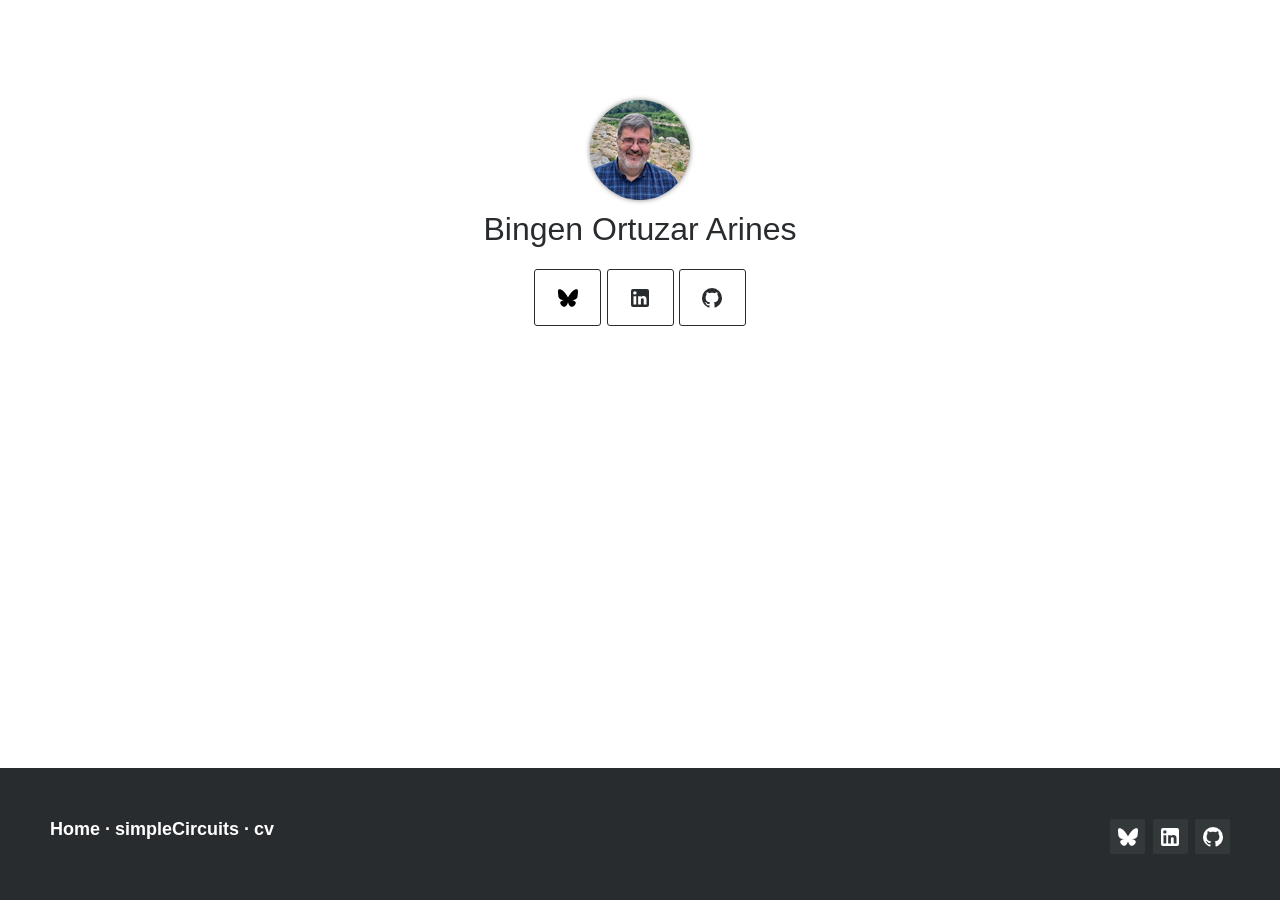
<file: index.html>
﻿<!DOCTYPE html>
<html xmlns="http://www.w3.org/1999/xhtml">
<head>
	<meta charset="utf-8" />
	
	<title>Bingen Ortuzar Arines | Personal Website</title>
	<meta name="keywords" content="Bingen Ortuzar, software developer, personal website" />
    <meta name="viewport" content="width=device-width" />
	<meta name="description" content="Personal website of Bingen Ortuzar Arines - Software Developer" />
	<meta name="author" content="Bingen Ortuzar" />
    <link href="res\main.css" rel="stylesheet" />
    <link rel="icon" type="image/png" href="res/nl6uxp1o.png" />
</head>

<body>
   
<div id="GlobalDiv">
   
    
    <header> 
	
    <img class="Pic" src="res/nl6uxp1o.png"  width="100" height="100"/>
   
        <h1>
             Bingen Ortuzar Arines 
        </h1>
		<h2>
		<a href="https://bsky.app/profile/bingen.dev"><img src="res/bluesky_media_kit_logo.svg" class="icon" alt="Bluesky"/></a>
				<a href="http://www.linkedin.com/in/bingen"><svg class="icon" viewBox="0 0 24 24" width="24" height="24"><path fill="currentColor" d="M19 3a2 2 0 0 1 2 2v14a2 2 0 0 1-2 2H5a2 2 0 0 1-2-2V5a2 2 0 0 1 2-2h14m-.5 15.5v-5.3a3.26 3.26 0 0 0-3.26-3.26c-.85 0-1.84.52-2.32 1.3v-1.11h-2.79v8.37h2.79v-4.93c0-.77.62-1.4 1.39-1.4a1.4 1.4 0 0 1 1.4 1.4v4.93h2.79M6.88 8.56a1.68 1.68 0 0 0 1.68-1.68c0-.93-.75-1.69-1.68-1.69a1.69 1.69 0 0 0-1.69 1.69c0 .93.76 1.68 1.69 1.68m1.39 9.94v-8.37H5.5v8.37h2.77z"/></svg></a>
				<a href="http://github.com/bingenortuzar"><svg class="icon" viewBox="0 0 24 24" width="24" height="24"><path fill="currentColor" d="M12 2A10 10 0 0 0 2 12c0 4.42 2.87 8.17 6.84 9.5.5.08.66-.23.66-.5v-1.69c-2.77.6-3.36-1.34-3.36-1.34-.46-1.16-1.11-1.47-1.11-1.47-.91-.62.07-.6.07-.6 1 .07 1.53 1.03 1.53 1.03.87 1.52 2.34 1.07 2.91.83.09-.65.35-1.09.63-1.34-2.22-.25-4.55-1.11-4.55-4.92 0-1.11.38-2 1.03-2.71-.1-.25-.45-1.29.1-2.64 0 0 .84-.27 2.75 1.02.79-.22 1.65-.33 2.5-.33.85 0 1.71.11 2.5.33 1.91-1.29 2.75-1.02 2.75-1.02.55 1.35.2 2.39.1 2.64.65.71 1.03 1.6 1.03 2.71 0 3.82-2.34 4.66-4.57 4.91.36.31.69.92.69 1.85V21c0 .27.16.59.67.5C19.14 20.16 22 16.42 22 12A10 10 0 0 0 12 2z"/></svg></a>
		</h2>
        
    </header>
</div>
<footer class="footer-distributed">

			<div class="footer-right">

				<a href="https://bsky.app/profile/bingen.dev"><img src="res/bluesky_media_kit_logo.svg" class="icon" alt="Bluesky"/></a>
				<a href="http://www.linkedin.com/in/bingen"><svg class="icon" viewBox="0 0 24 24" width="24" height="24"><path fill="currentColor" d="M19 3a2 2 0 0 1 2 2v14a2 2 0 0 1-2 2H5a2 2 0 0 1-2-2V5a2 2 0 0 1 2-2h14m-.5 15.5v-5.3a3.26 3.26 0 0 0-3.26-3.26c-.85 0-1.84.52-2.32 1.3v-1.11h-2.79v8.37h2.79v-4.93c0-.77.62-1.4 1.39-1.4a1.4 1.4 0 0 1 1.4 1.4v4.93h2.79M6.88 8.56a1.68 1.68 0 0 0 1.68-1.68c0-.93-.75-1.69-1.68-1.69a1.69 1.69 0 0 0-1.69 1.69c0 .93.76 1.68 1.69 1.68m1.39 9.94v-8.37H5.5v8.37h2.77z"/></svg></a>
				<a href="http://github.com/bingenortuzar"><svg class="icon" viewBox="0 0 24 24" width="24" height="24"><path fill="currentColor" d="M12 2A10 10 0 0 0 2 12c0 4.42 2.87 8.17 6.84 9.5.5.08.66-.23.66-.5v-1.69c-2.77.6-3.36-1.34-3.36-1.34-.46-1.16-1.11-1.47-1.11-1.47-.91-.62.07-.6.07-.6 1 .07 1.53 1.03 1.53 1.03.87 1.52 2.34 1.07 2.91.83.09-.65.35-1.09.63-1.34-2.22-.25-4.55-1.11-4.55-4.92 0-1.11.38-2 1.03-2.71-.1-.25-.45-1.29.1-2.64 0 0 .84-.27 2.75 1.02.79-.22 1.65-.33 2.5-.33.85 0 1.71.11 2.5.33 1.91-1.29 2.75-1.02 2.75-1.02.55 1.35.2 2.39.1 2.64.65.71 1.03 1.6 1.03 2.71 0 3.82-2.34 4.66-4.57 4.91.36.31.69.92.69 1.85V21c0 .27.16.59.67.5C19.14 20.16 22 16.42 22 12A10 10 0 0 0 12 2z"/></svg></a>

			</div>

			<div class="footer-left">

				<p class="footer-links">
					<a href="http://bingen.dev">Home</a>
					·
					<a href="http://simplecircuits.bingen.dev">simpleCircuits</a>
					·
					<a href="http://www.linkedin.com/in/bingen">cv</a>
					
				</p>

				
			</div>

		</footer>

</body>
</html>
</file>
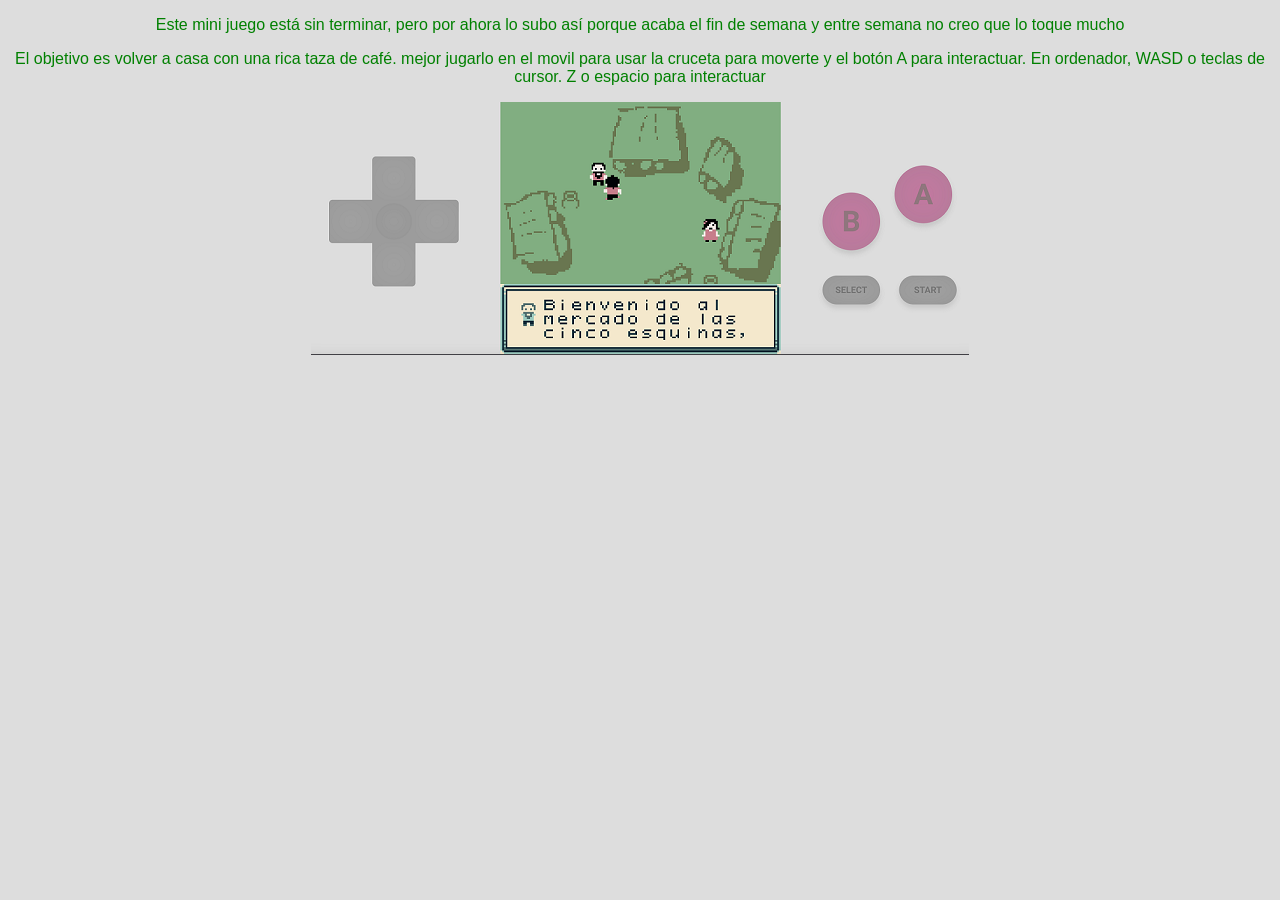
<file: coronaburgo/index.html>
<!DOCTYPE html>
<html>
  <head>
    <meta charset="utf-8" />
    <meta http-equiv="Content-Type" content="text/html; charset=utf-8" />
    <meta name="viewport" content="width=device-width, initial-scale=0.7" />
    <link rel="stylesheet" href="css/style.css" />
    <title> Buscando café en coronaburgo </title>
    <meta name="author" content="BizrDun" />
    
    <style type="text/css"> body {background-color:#dddddd; color: green; }</style>
    
  </head>
  <body>
<div>
    <p  >Este mini juego está sin terminar, pero por ahora lo subo así porque acaba el fin de semana y entre semana no creo que lo toque mucho </p>
    <p>El objetivo es volver a casa con una rica taza de café.
      mejor jugarlo en el movil para usar la cruceta para moverte  y el botón A para interactuar.
      En ordenador, WASD o teclas de cursor. Z o espacio para interactuar</p>

      <a href="gameindex.html"><image src="capturap.png"/>  </a>

     
  </div>
   
  </body>
</html>
</file>
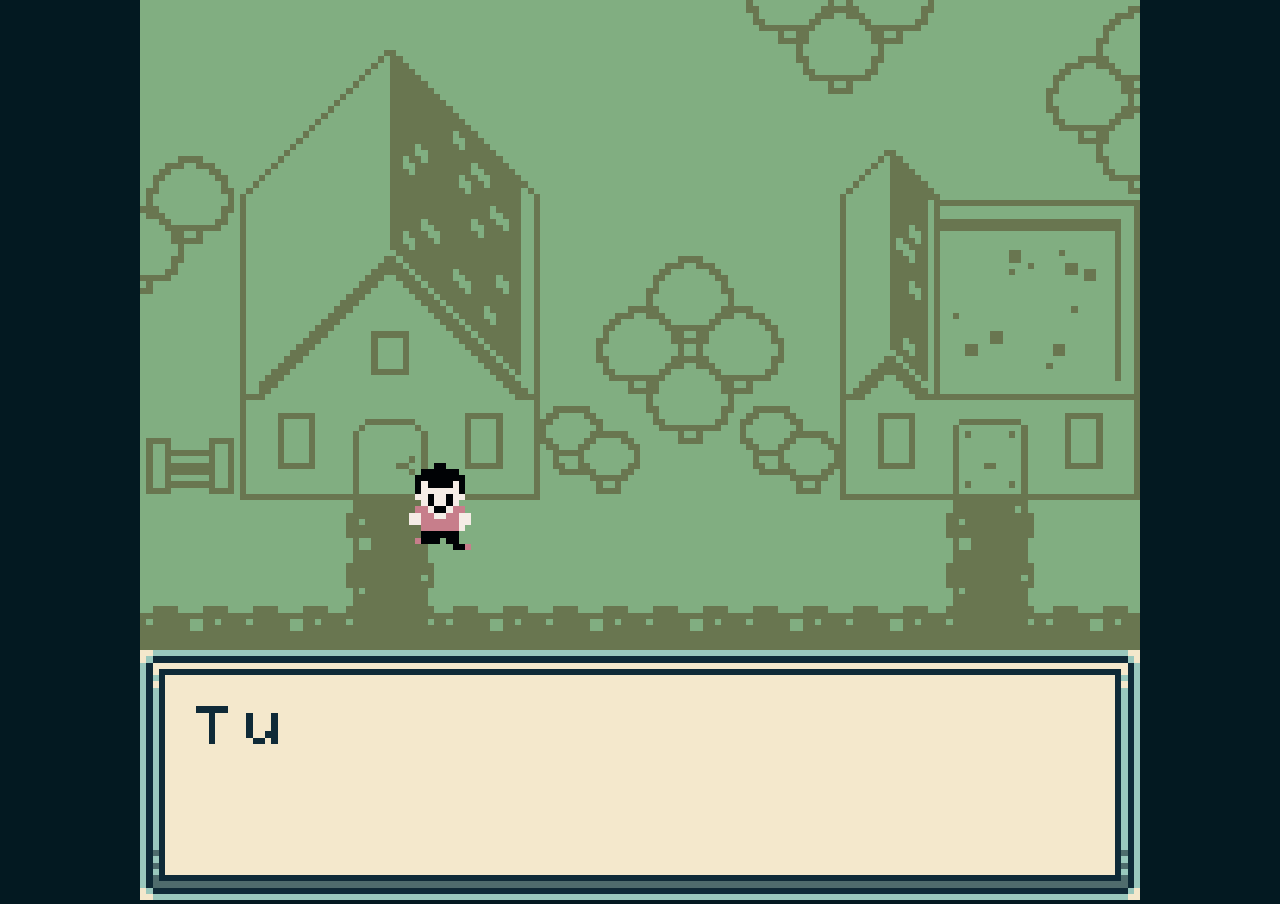
<file: coronaburgo/gameindex.html>
<!DOCTYPE html>
<html>
  <head>
    <meta charset="utf-8" />
    <meta http-equiv="Content-Type" content="text/html; charset=utf-8" />
    <meta name="viewport" content="width=device-width, initial-scale=1" />
    <link rel="stylesheet" href="css/style.css" />
    <title>CoronaCoffee</title>
    <meta name="author" content="Bingen Ortuzar" />
    <style type="text/css"> body { background-color:#undefined; }</style>
    
  </head>
  <body>
    <div id="gameboy_shell">
      <div id="game">
        <canvas id="mainCanvas" width="160" height="144">No Canvas Support</canvas>
      </div>
      <div id="controller">
        <div id="controller_dpad">
          <div id="controller_left"></div>
          <div id="controller_right"></div>
          <div id="controller_up"></div>
          <div id="controller_down"></div>
        </div>
        <div id="controller_select" class="capsuleBtn">Select</div>
        <div id="controller_start" class="capsuleBtn">Start</div>
        <div id="controller_b" class="roundBtn">B</div>
        <div id="controller_a" class="roundBtn">A</div>
      </div>      
    </div>
    <script>
      const customControls = {"a":["z"," ","Alt"]}
    </script>
    <script src="js/other/mobile.js"></script>
    <script src="js/other/base64.js"></script>
    <script src="js/other/swfobject.js"></script>
    <script src="js/other/resampler.js"></script>
    <script src="js/other/XAudioServer.js"></script>
    <script src="js/other/controls.js"></script>
    <script src="js/other/resize.js"></script>    
    <script src="js/GameBoyCore.js"></script>
    <script src="js/GameBoyIO.js"></script>
  </body>
</html>
</file>
<file: coronaburgo/css/style.css>
body {
  background: #031921;
  color: #fff;
  font-family: "HelveticaNeue-Light", "Helvetica Neue Light", "Helvetica Neue",
    Helvetica, Arial, "Lucida Grande", sans-serif;
  font-weight: 300;
  margin: 0px;
  padding: 0px;
  touch-action: none;
  text-align: center;
  -webkit-touch-callout: none;
  user-select: none;
  overflow: hidden;
}

#game {
  width: 100%;
  touch-action: none;
  text-align: center;
}

#game canvas {
  image-rendering: -moz-crisp-edges;
  image-rendering: -webkit-crisp-edges;
  image-rendering: pixelated;
  image-rendering: crisp-edges;
}

#controller {
  display: none;
  position: fixed;
  bottom: 0px;
  height: 210px;
  width: 100%;
  touch-action: none;
  opacity: 0.8;
}

#controller_dpad {
  position: absolute;
  bottom: 20px;
  left: 0px;
  width: 184px;
  height: 184px;
}

#controller_dpad:before {
  content: "";
  display: block;
  width: 48px;
  height: 48px;
  background: #5c5c5c;
  background: radial-gradient(
    ellipse at center,
    #5c5c5c 0%,
    #555 59%,
    #5c5c5c 60%
  );
  position: absolute;
  left: 68px;
  top: 68px;
}

#controller_left {
  position: absolute;
  left: 20px;
  top: 68px;
  width: 48px;
  height: 48px;
  background: #666;
  background: radial-gradient(ellipse at center, #666 0%, #5c5c5c 80%);
  border-top-left-radius: 4px;
  border-bottom-left-radius: 4px;
}

#controller_right {
  position: absolute;
  left: 116px;
  top: 68px;
  width: 48px;
  height: 48px;
  background: #666;
  background: radial-gradient(ellipse at center, #666 0%, #5c5c5c 80%);
  border-top-right-radius: 4px;
  border-bottom-right-radius: 4px;
}

#controller_up {
  position: absolute;
  left: 68px;
  top: 20px;
  width: 48px;
  height: 48px;
  background: #666;
  background: radial-gradient(ellipse at center, #666 0%, #5c5c5c 80%);
  border-top-left-radius: 4px;
  border-top-right-radius: 4px;
}

#controller_down {
  position: absolute;
  left: 68px;
  top: 116px;
  width: 48px;
  height: 48px;
  background: #666;
  background: radial-gradient(ellipse at center, #666 0%, #5c5c5c 80%);
  border-bottom-left-radius: 4px;
  border-bottom-right-radius: 4px;
}

#controller_a {
  position: absolute;
  bottom: 110px;
  right: 20px;
}

#controller_b {
  position: absolute;
  bottom: 80px;
  right: 100px;
}

.roundBtn {
  display: flex;
  justify-content: center;
  align-items: center;
  font-weight: bold;
  font-size: 32px;
  color: #440f1f;
  line-height: 64px;
  width: 64px;
  height: 64px;
  border-radius: 64px;
  background: #870a4c;
  background: radial-gradient(ellipse at center, #ab1465 0%, #8b1e57 100%);
  box-shadow: 0px 4px 5px rgba(0, 0, 0, 0.2);
}

.capsuleBtn {
  font-weight: bold;
  font-size: 10px;
  color: #111;
  display: flex;
  justify-content: center;
  align-items: center;
  line-height: 40px;
  text-transform: uppercase;
  width: 64px;
  height: 32px;
  border-radius: 40px;
  background: #222;
  background: radial-gradient(ellipse at center, #666 0%, #555 100%);
  box-shadow: 0px 4px 5px rgba(0, 0, 0, 0.2);
}

#controller_start {
  position: absolute;
  bottom: 20px;
  right: 15px;
}

#controller_select {
  position: absolute;
  bottom: 20px;
  right: 100px;
}

.btnPressed {
  opacity: 0.5;
}

.spinner {
  height: 50px;
  width: 50px;
  margin: 0px auto;
  -webkit-animation: rotation 0.8s linear infinite;
  -moz-animation: rotation 0.8s linear infinite;
  -o-animation: rotation 0.8s linear infinite;
  animation: rotation 0.8s linear infinite;
  border-left: 10px solid #306850;
  border-right: 10px solid #306850;
  border-bottom: 10px solid #306850;
  border-top: 10px solid #88c070;
  border-radius: 100%;
  background-color: #031921;
}
@-webkit-keyframes rotation {
  from {
    -webkit-transform: rotate(0deg);
  }
  to {
    -webkit-transform: rotate(360deg);
  }
}
@-moz-keyframes rotation {
  from {
    -moz-transform: rotate(0deg);
  }
  to {
    -moz-transform: rotate(360deg);
  }
}
@-o-keyframes rotation {
  from {
    -o-transform: rotate(0deg);
  }
  to {
    -o-transform: rotate(360deg);
  }
}
@keyframes rotation {
  from {
    transform: rotate(0deg);
  }
  to {
    transform: rotate(360deg);
  }
}

@media only screen and (max-width: 640px) {
  #game canvas {
    margin-top: 0px;
    width: 100%;
    max-width: 480px;
    border: 0px;
    border-radius: 0px;
  }
}

@media only screen and (max-device-width: 812px) and (orientation: portrait) {
  body {
    margin: 0;
  }

  #game {
    width: 100%;
    position: fixed;
    touch-action: none;
  }

  #game canvas {
    margin: 0;
    display: block;
    width: 100% !important;
    height: auto !important;
  }
}

@media only screen and (max-device-width: 320px) and (orientation: portrait) {
  #controller_dpad {
    left: -5px;
    bottom: -5px;
  }

  #controller_a {
    right: 5px;
    bottom: 95px;
  }

  #controller_b {
    right: 80px;
  }

  #controller_start {
    right: 5px;
  }

  #controller_select {
    right: 80px;
  }
}

@media only screen and (max-width: 500px) and (max-height: 400px) {
  #controller {
    display: none;
  }
}

/* Small devices in landscape */
@media only screen and (max-device-width: 300px) and (orientation: landscape) {
  html,
  body {
    height: 100%;
  }
  body {
    display: flex;
    justify-content: center;
    align-items: center;
  }

  #game:after {
    content: "PLEASE ROTATE ↻";
    font-size: 24px;
    font-weight: bold;
    color: #fff;
  }

  #game canvas {
    display: none;
    max-width: 480px;
  }

  #controller {
    display: none;
  }
}

/* Devices large enough for landscape */
@media only screen and (min-width: 300px) and (orientation: landscape) {
  #controller {
    bottom: 50%;
    transform: translateY(50%);
    opacity: 0.5;
  }
}
</file>
